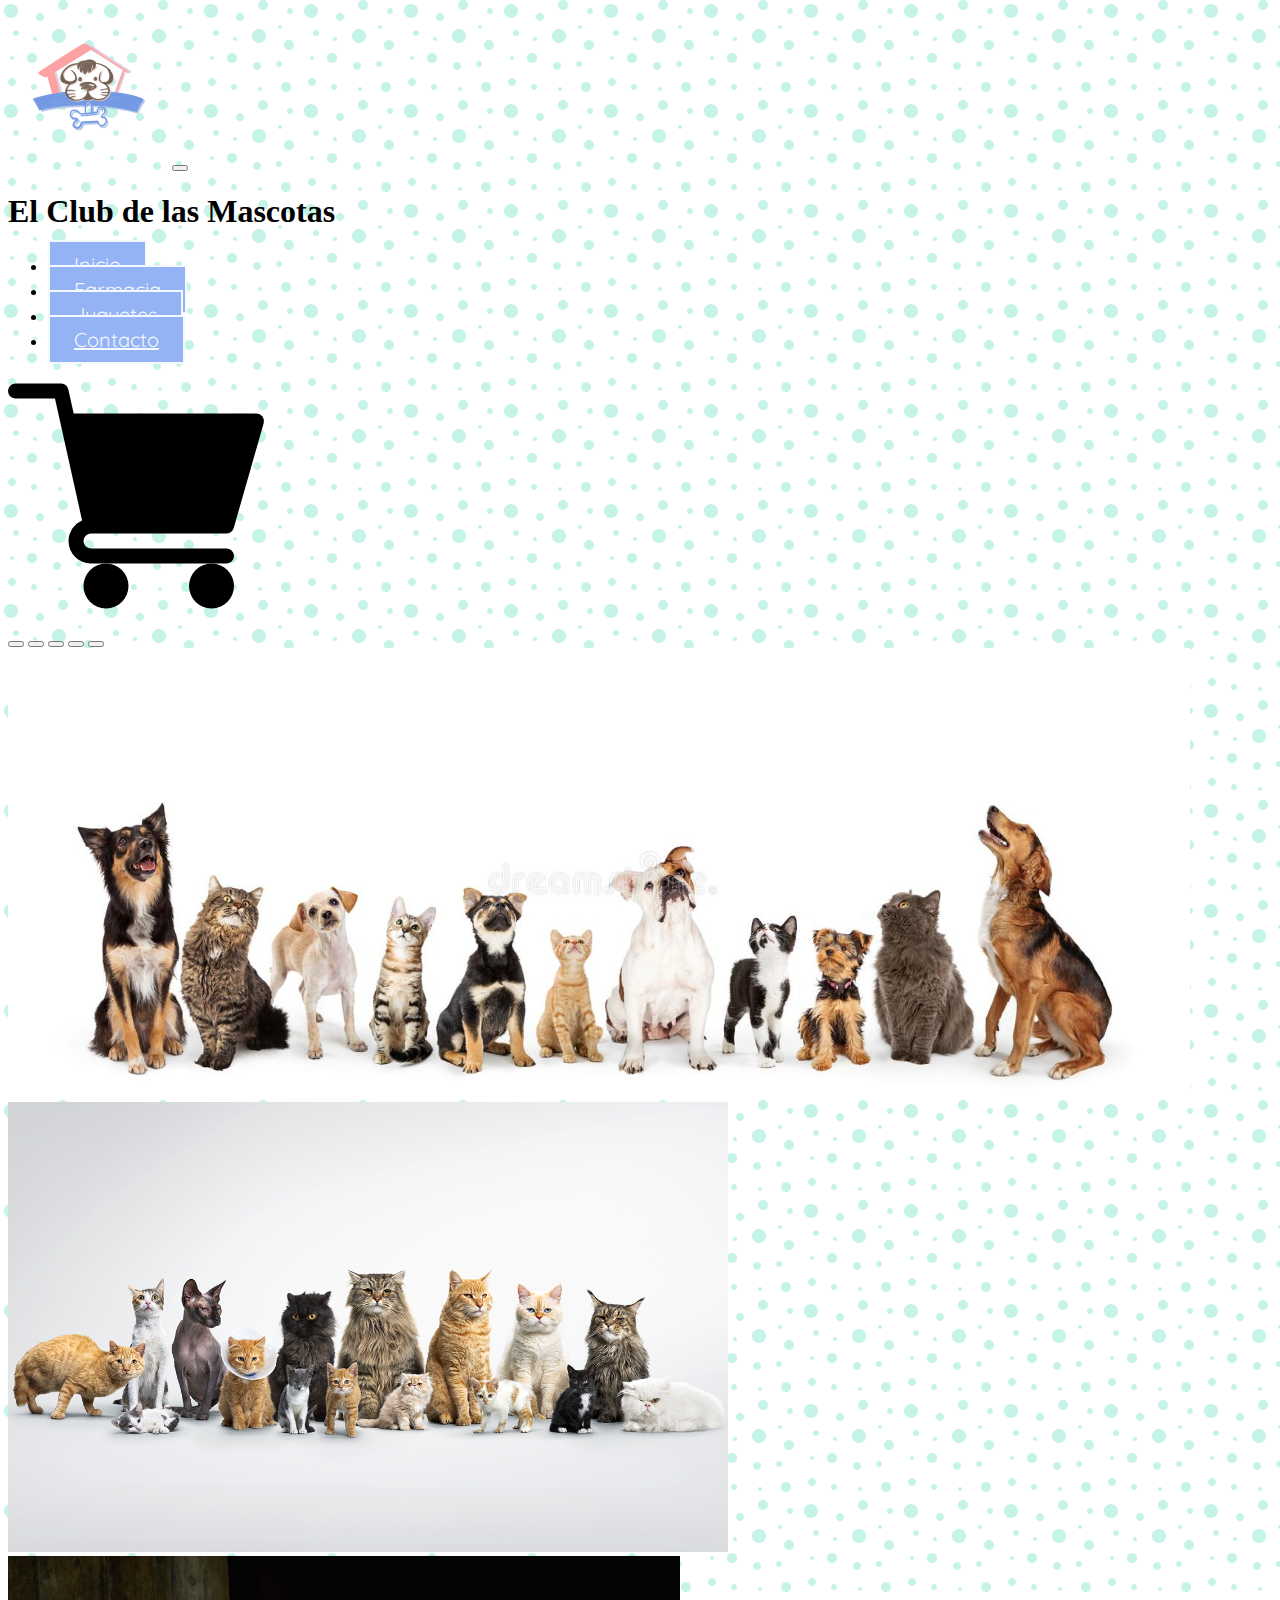
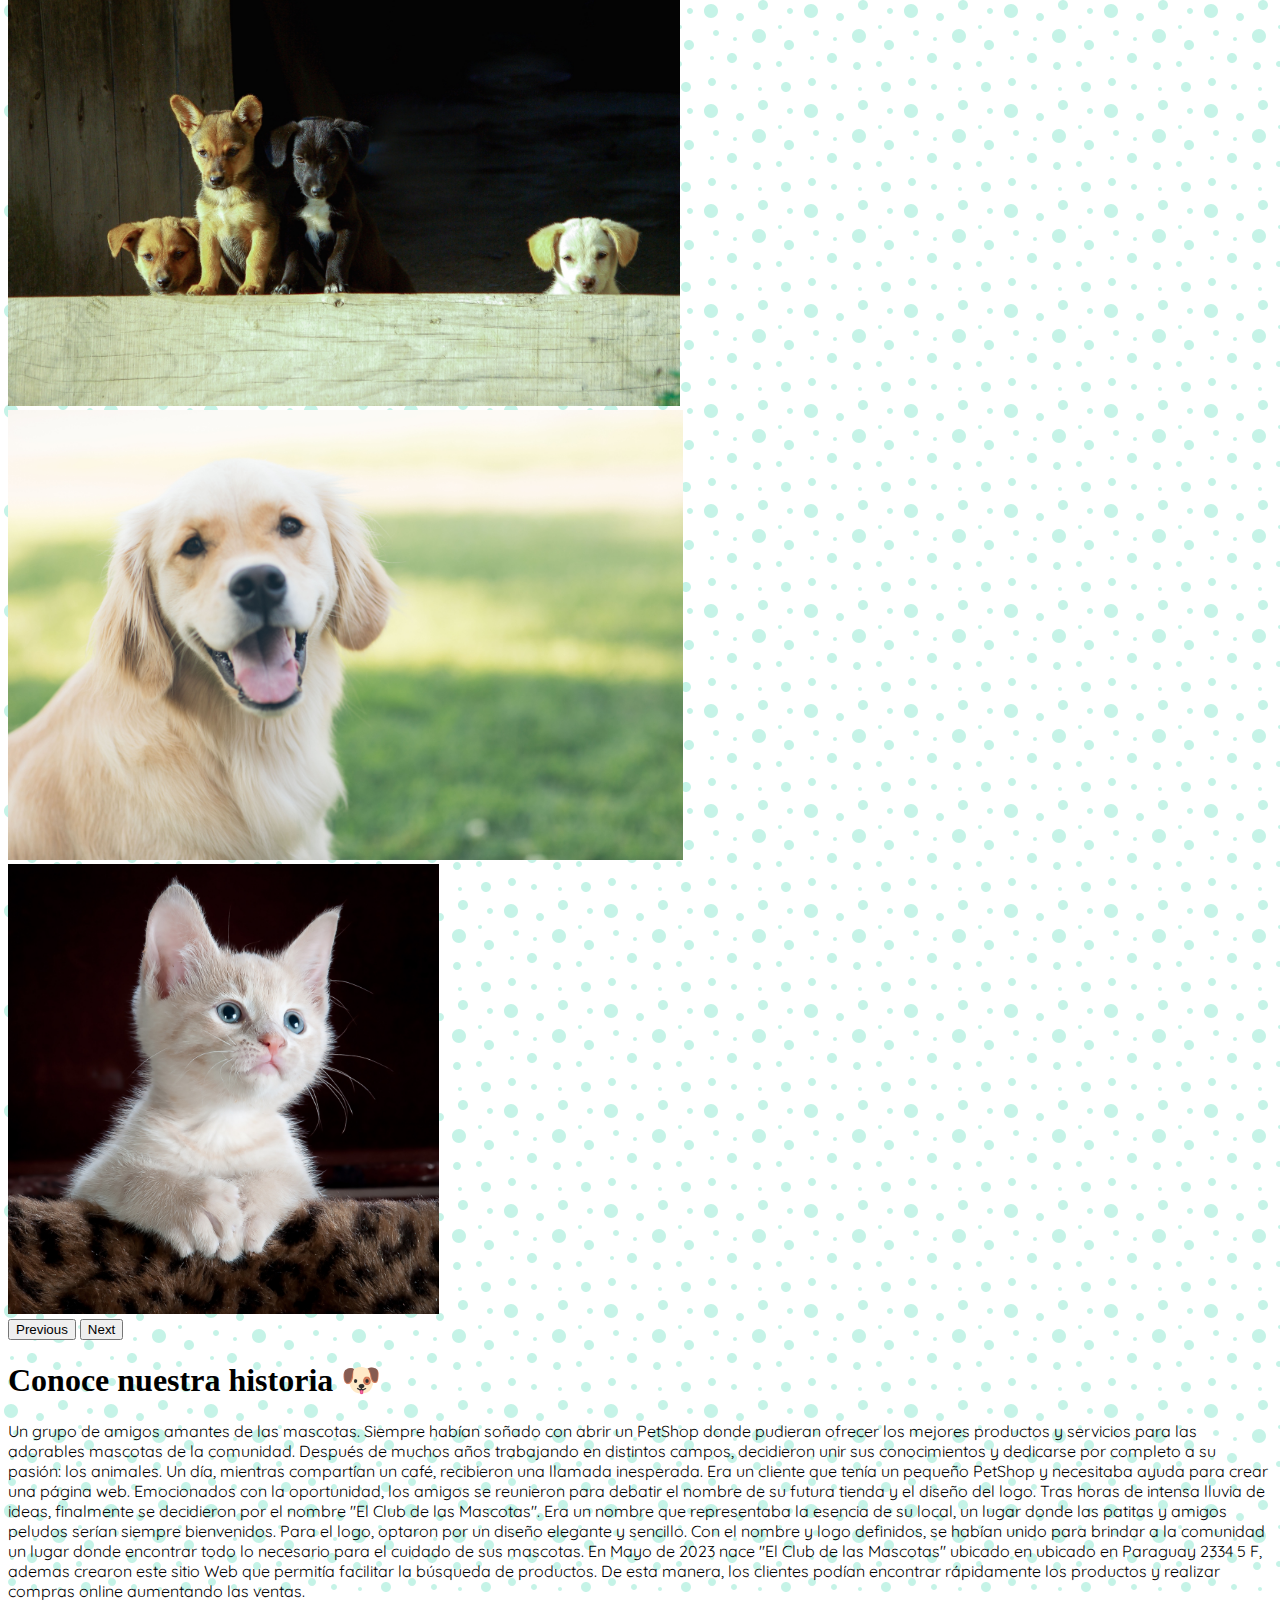
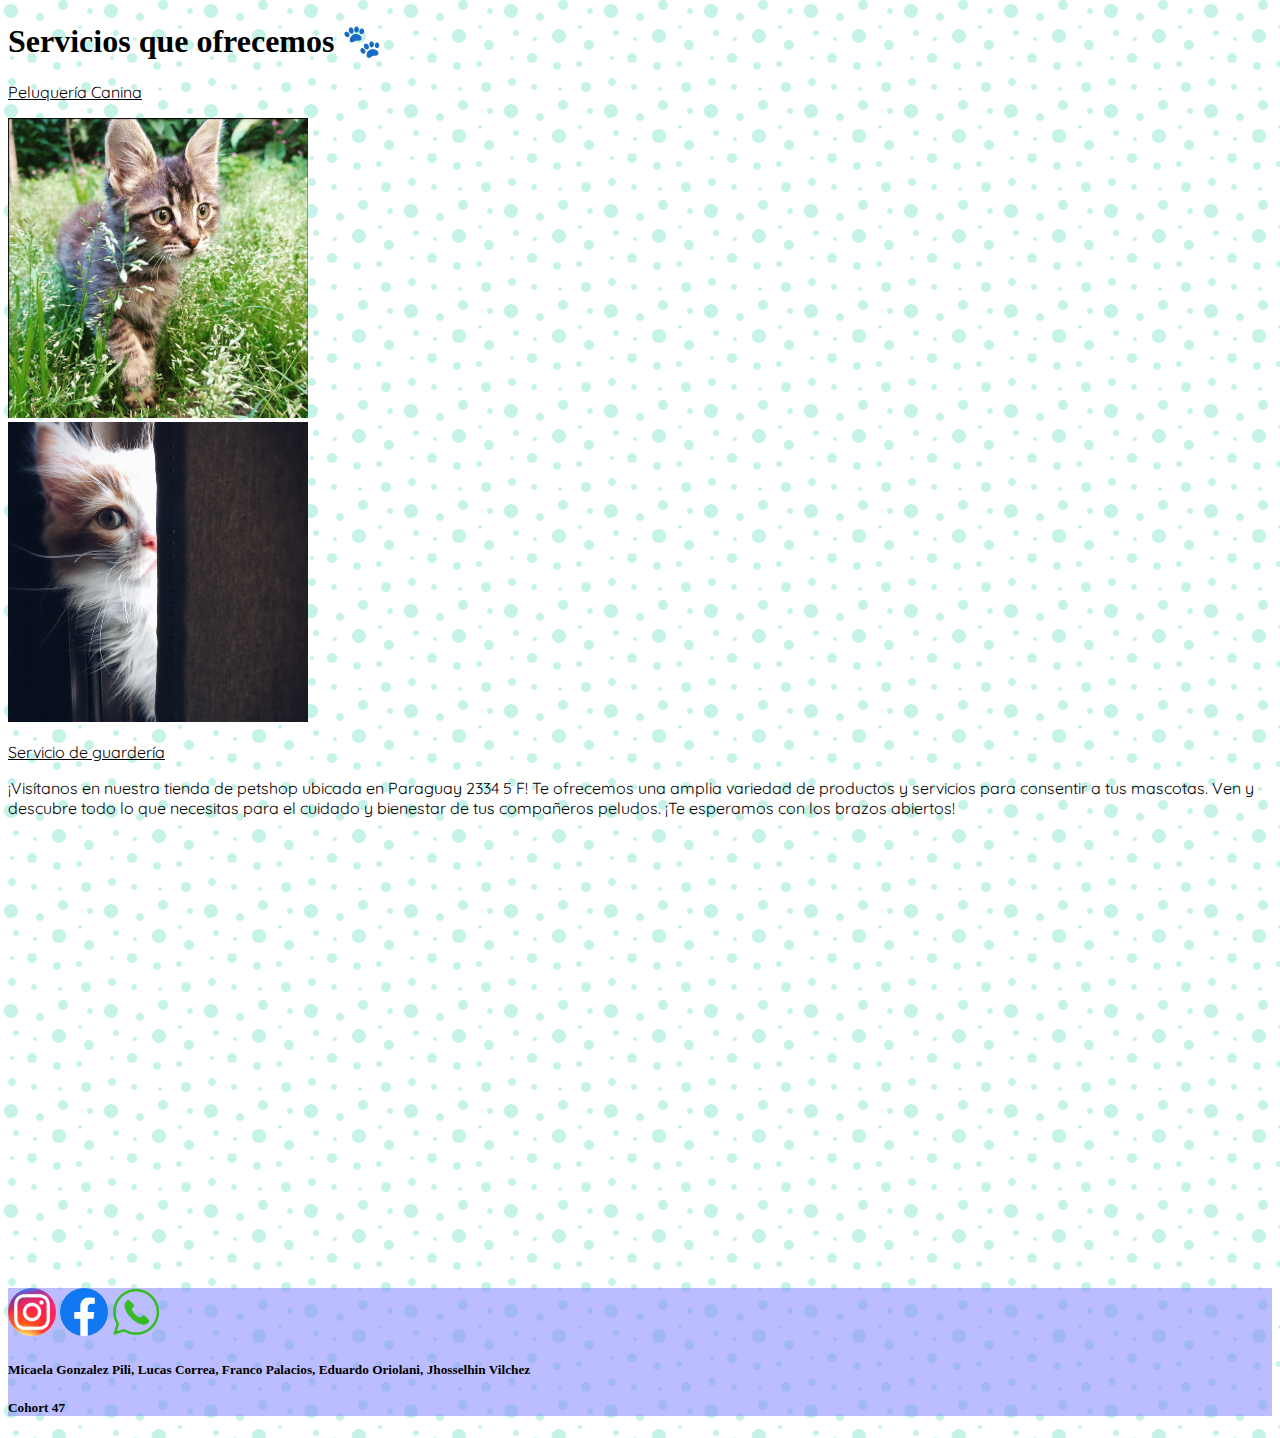
<file: index.html>
<!DOCTYPE html>
<html lang="en">

<head>
    <meta charset="UTF-8">
    <meta http-equiv="X-UA-Compatible" content="IE=edge">
    <meta name="viewport" content="width=device-width, initial-scale=1.0">
    <title>PetShop | Inicio</title>

    <link rel="shortcut icon" href="./assets/img/img/paws.png" type="image/x-icon">
    <link href="https://cdn.jsdelivr.net/npm/bootstrap@5.3.0-alpha3/dist/css/bootstrap.min.css" rel="stylesheet"
        integrity="sha384-KK94CHFLLe+nY2dmCWGMq91rCGa5gtU4mk92HdvYe+M/SXH301p5ILy+dN9+nJOZ" crossorigin="anonymous">
    <link rel="stylesheet" href="./assets/pages/style/style.css">    

    <link rel="preconnect" href="https://fonts.googleapis.com">
    <link rel="preconnect" href="https://fonts.gstatic.com" crossorigin>
    <link href="https://fonts.googleapis.com/css2?family=Quicksand:wght@400;600&display=swap" rel="stylesheet">
    <link href="https://fonts.googleapis.com/css2?family=Chewy&family=Quicksand:wght@400;600&display=swap"
        rel="stylesheet">
</head>

<body>
    <header class="back">
        <nav class="navbar navbar-expand-lg d-flex justify-content-center col-12">
            <div class="container-fluid justify-content-between">

                <img src="./assets/img/img/logo.png" alt="logo" class="mw-25 mh-25">
                
                <button class="navbar-toggler" type="button" data-bs-toggle="collapse"
                    data-bs-target="#navbarSupportedContent" aria-controls="navbarSupportedContent"
                    aria-expanded="false" aria-label="Toggle navigation">
                    <span class="navbar-toggler-icon"></span>
                </button>

                <h1>El Club de las Mascotas</h1>

                <div class="collapse navbar-collapse flex-grow-0 justify-content-center align-items-center "
                    id="navbarSupportedContent">
                    <ul class="navbar-nav mb-2 mb-lg-0">
                        <li class="nav-item">
                            <a class="nav-link active boton4 rounded" aria-current="page" href="#">Inicio</a>
                        </li>
                        <li class="nav-item">
                            <a class="nav-link active boton4 rounded" aria-current="page"
                                href="./assets/pages/farmacia.html">Farmacia</a>
                        </li>
                        <li class="nav-item">
                            <a class="nav-link active boton4 rounded" aria-current="page" href="./assets/pages/juguetes.html">Juguetes</a>
                        </li>
                        <li class="nav-item">
                            <a class="nav-link active boton4 rounded" aria-current="page"
                                href="./assets/pages/contacto.html">Contacto</a>
                        </li>
                    </ul>
                    <a href="./assets/pages/carrito.html"><img src="./assets/img/img/1170627.png" class="navbar-toggler-icon mw-25 mh-25" type="button"></a>

                </div>
            </div>
        </nav>
        <!-- <img src="../assets/img/border-removebg-preview.png" alt="" id="borde"> -->
    </header>
    <main>
        <!-- Carousel -->
        <div id="carouselExampleCaptions" class="carousel slide min-vh-25" data-bs-ride="carousel">
            <div class="carousel-indicators">
                <button type="button" data-bs-target="#carouselExampleCaptions" data-bs-slide-to="0" class="active" aria-current="true" aria-label="Slide 1"></button>
                <button type="button" data-bs-target="#carouselExampleCaptions" data-bs-slide-to="1" aria-label="Slide 2"></button>
                <button type="button" data-bs-target="#carouselExampleCaptions" data-bs-slide-to="2" aria-label="Slide 3"></button>
                <button type="button" data-bs-target="#carouselExampleCaptions" data-bs-slide-to="3" aria-label="Slide 3"></button>
                <button type="button" data-bs-target="#carouselExampleCaptions" data-bs-slide-to="4" aria-label="Slide 3"></button>
            </div>
            <div class="carousel-inner h-30">
                <div class="carousel-item">
                    <img src="./assets/img/img/perros-y-gatos-mirando-hacia-arriba-en-un-banner-web-155962083.jpg" class="d-block w-100" alt="michismirando" id="imagenCarousel">
                    <div class="carousel-caption d-none d-md-block">
                    </div>
                </div>
                <div class="carousel-item">
                    <img src="./assets/img/img/banner_2.png" class="d-block w-100" alt="banner_2" id="imagenCarousel">
                    <div class="carousel-caption d-none d-md-block">
                    </div>
                </div>
                <div class="carousel-item active">
                    <img src="./assets/img/img/perritos.jpg" class="d-block w-100" alt="perritos">
                    <div class="carousel-caption d-none d-md-block">
                        <!-- <h5>First slide label</h5>
                        <p>Some representative placeholder content for the first slide.</p> -->
                    </div>
                </div>
                <div class="carousel-item">
                    <img src="./assets/img/img/golden.jpg" class="d-block w-100" alt="golden">
                    <div class="carousel-caption d-none d-md-block">
                    </div>
                </div>
                <div class="carousel-item">
                    <img src="./assets/img/img/gato2.jpg" class="d-block w-100" alt="michi Nico">
                    <div class="carousel-caption d-none d-md-block">
                    </div>
                </div>               
                
            </div>
            <button class="carousel-control-prev" type="button" data-bs-target="#carouselExampleCaptions" data-bs-slide="prev">
                <span class="carousel-control-prev-icon" aria-hidden="true"></span>
                <span class="visually-hidden">Previous</span>
            </button>
            <button class="carousel-control-next" type="button" data-bs-target="#carouselExampleCaptions" data-bs-slide="next">
                <span class="carousel-control-next-icon" aria-hidden="true"></span>
                <span class="visually-hidden">Next</span>
            </button>
        </div>

         <!-- Article Historia Petshop -->
         <article>
            <div class="container">
              <h1 class="text-center mt-5">Conoce nuestra historia 🐶</h1>
              <p class="text-dark fs-5 mt-4">Un grupo de amigos amantes de las mascotas. Siempre habían soñado con abrir un PetShop donde pudieran ofrecer los mejores productos y servicios para las adorables mascotas de la comunidad. Después de muchos años trabajando en distintos campos, decidieron unir sus conocimientos y dedicarse por completo a su pasión: los animales.
                
                Un día, mientras compartían un café, recibieron una llamada inesperada. Era un cliente que tenía un pequeño PetShop y necesitaba ayuda para crear una página web. Emocionados con la oportunidad, los amigos se reunieron para debatir el nombre de su futura tienda y el diseño del logo.
                
                Tras horas de intensa lluvia de ideas, finalmente se decidieron por el nombre "El Club de las Mascotas". Era un nombre que representaba la esencia de su local, un lugar donde las patitas y amigos peludos serían siempre bienvenidos. Para el logo, optaron por un diseño elegante y sencillo.
                
                Con el nombre y logo definidos, se habían unido para brindar a la comunidad un lugar donde encontrar todo lo necesario para el cuidado de sus mascotas.
                
                En Mayo de 2023 nace "El Club de las Mascotas" ubicado en ubicado en Paraguay 2334 5 F, ademas crearon este sitio Web que permitía facilitar la búsqueda de productos. De esta manera, los clientes podían encontrar rápidamente los productos y realizar compras online aumentando las ventas.
                </p>
            </div>
        </article>
        
        <!-- Servicios PetShop -->
        <div class="container">
             <h1 class="text-center mt-5" >Servicios que ofrecemos 🐾</h1>
            <div class="row mt-4">
              <div class="col-md-6 d-flex align-items-center justify-content-center">
                <div class="text-center">
                  <p class="text-dark fs-5" id="peluqueria">Peluquería Canina</p>
                </div>
              </div>
              <div class="col-md-6 d-flex align-items-center justify-content-center">
                <img src="./assets/img/img/michi Nico.png" alt="michiNico" class="img-fluid rounded-circle" id="imgServicios">
              </div>
            </div>
            <div class="row mt-4">
                <div class="col-md-6 d-flex align-items-center justify-content-center">
                    <img src="./assets/img/img/gato1.jpg" alt="gato1" class="img-fluid rounded-circle" id="imgServicios">
                </div>
              <div class="col-md-6 d-flex align-items-center justify-content-center">
                <div class="text-center">
                  <p class="text-dark fs-5" id="guarderia">Servicio de guardería</p>
                </div>
              </div>
            </div>
        </div>
          
        <!-- Ubicación -->
        <div class="container">
            <div class="row">
              <div class="col text-center align-self-center">
                <p class="text-dark fs-5">¡Visítanos en nuestra tienda de petshop ubicada en Paraguay 2334 5 F! Te ofrecemos una amplia variedad de productos y servicios para consentir a tus mascotas. Ven y descubre todo lo que necesitas para el cuidado y bienestar de tus compañeros peludos. ¡Te esperamos con los brazos abiertos!</p>
              </div>
              <div class="col d-flex justify-content-center">
                <iframe src="https://www.google.com/maps/embed?pb=!1m18!1m12!1m3!1d3284.2424469151943!2d-58.403762205069654!3d-34.5980303118088!2m3!1f0!2f0!3f0!3m2!1i1024!2i768!4f13.1!3m3!1m2!1s0x95bcca9158e82c41%3A0x6a1cd58fa7e6383d!2sParaguay%202334%205%20f%2C%20C1121ABL%20CABA!5e0!3m2!1ses!2sar!4v1684970745223!5m2!1ses!2sar" width="600" height="450" style="border:0;" allowfullscreen="" loading="lazy" referrerpolicy="no-referrer-when-downgrade"></iframe>
              </div>
            </div>
        </div>
             
    </main>
    <footer class="d-flex justify-content-between mt-3">
        <div class="redes d-flex justify-content-evenly gap-4 ms-2 ">

            <img src="./assets/img/img/ig logo.png" alt="ig logo">
            <img src="./assets/img/img/fb logo.png" alt="fb logo">
            <img src="./assets/img/img/wp logo.png" alt="wp logo">


        </div>
        <article class="d-flex flex-column align-items-center justify-content-center me-3">
            <h5>Micaela Gonzalez Pili, Lucas Correa, Franco Palacios, Eduardo Oriolani, Jhosselhin Vilchez</h5>
            <h5 class="align-self-center">Cohort 47</h5>
        </article>
    </footer>

    <script src="https://cdn.jsdelivr.net/npm/bootstrap@5.3.0-alpha3/dist/js/bootstrap.bundle.min.js"
        integrity="sha384-ENjdO4Dr2bkBIFxQpeoTz1HIcje39Wm4jDKdf19U8gI4ddQ3GYNS7NTKfAdVQSZe"
        crossorigin="anonymous"></script>
</body>
</html>
</file>
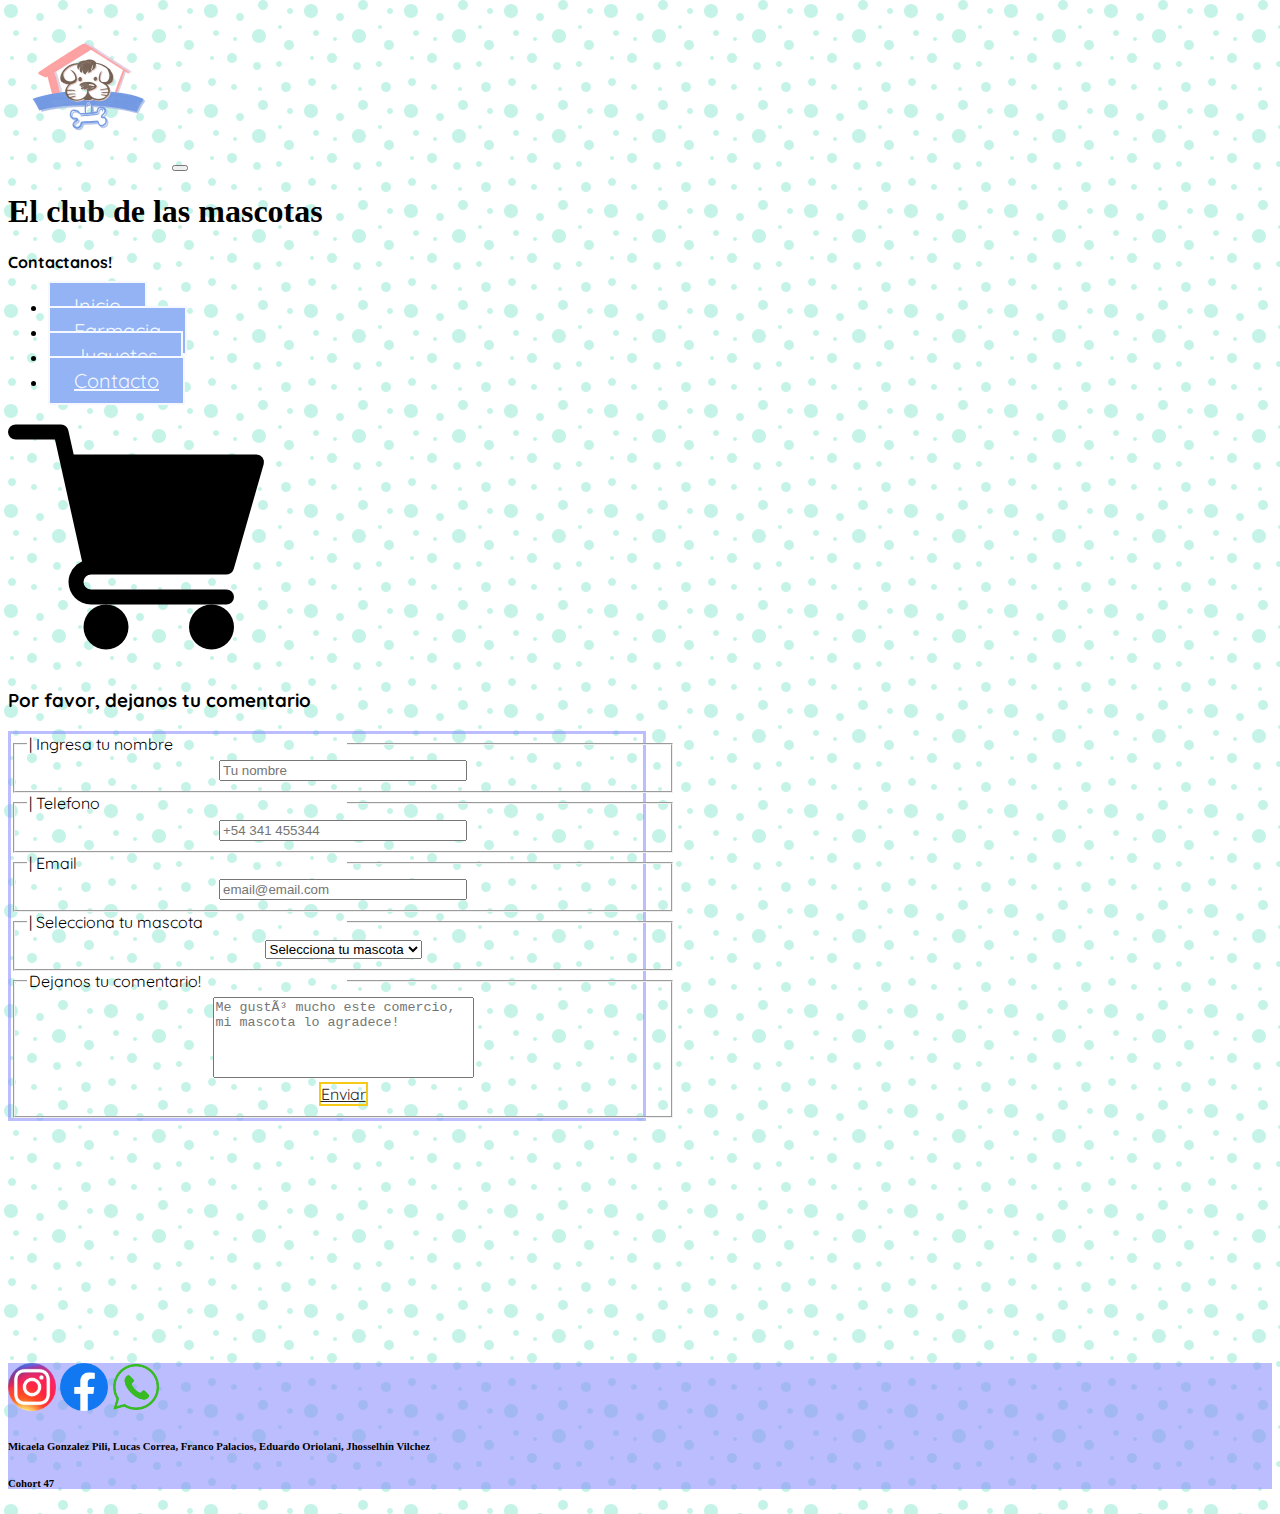
<file: assets/pages/contacto.html>
<!DOCTYPE html>
<html lang="en">
<head>
    <meta charset="UTF-8">
    <meta http-equiv="X-UA-Compatible" content="IE=edge">
    <meta name="viewport" content="width=device-width, initial-scale=1.0">
    <link rel="shortcut icon" href="../assets/img/paws.png" type="image/x-icon">
    <link href="https://cdn.jsdelivr.net/npm/bootstrap@5.3.0-alpha3/dist/css/bootstrap.min.css" rel="stylesheet"
        integrity="sha384-KK94CHFLLe+nY2dmCWGMq91rCGa5gtU4mk92HdvYe+M/SXH301p5ILy+dN9+nJOZ" crossorigin="anonymous">
    <link rel="stylesheet" href="../pages/style/style.css">
    <link rel="preconnect" href="https://fonts.googleapis.com">
    <link rel="preconnect" href="https://fonts.gstatic.com" crossorigin>
    <link href="https://fonts.googleapis.com/css2?family=Quicksand:wght@400;600&display=swap" rel="stylesheet">    
    <link href="https://fonts.googleapis.com/css2?family=Chewy&family=Quicksand:wght@400;600&display=swap"
        rel="stylesheet">
    <link rel="stylesheet" href="../pages/style/contact.css">
    <title>PetShop | Contacto</title>
</head>
<body>
    <header class="back">
        <nav class="navbar navbar-expand-lg d-flex justify-content-center col-12">
            <div class="container-fluid justify-content-between">

                <img src="../img/img/logo.png" alt="logo" class="mw-25 mh-25">
                <button class="navbar-toggler" type="button" data-bs-toggle="collapse"
                    data-bs-target="#navbarSupportedContent" aria-controls="navbarSupportedContent"
                    aria-expanded="false" aria-label="Toggle navigation">
                    <span class="navbar-toggler-icon"></span>
                </button>
                <div class="d-flex flex-column">
                    <h1>El club de las mascotas</h1>
                    <h4>Contactanos!</h4>
                </div>
                <div class="collapse navbar-collapse flex-grow-0 justify-content-center align-items-center "
                    id="navbarSupportedContent">
                    <ul class="navbar-nav mb-2 mb-lg-0">
                        <li class="nav-item">
                            <a class="nav-link active boton4 rounded" aria-current="page" href="../../index.html">Inicio</a>
                        </li>
                        <li class="nav-item">
                            <a class="nav-link active boton4 rounded" aria-current="page"
                                href="./farmacia.html">Farmacia</a>
                        </li>
                        <li class="nav-item">
                            <a class="nav-link active boton4 rounded" aria-current="page"
                                href="./juguetes.html">Juguetes</a>
                        </li>
                        <li class="nav-item">
                            <a class="nav-link active boton4 rounded" aria-current="page"
                                href="./contacto.html">Contacto</a>
                        </li>
                    </ul>
                    <a href="./carrito.html"><img src="../img/img/1170627.png" class="navbar-toggler-icon mw-25 mh-25" type="button"></a>

                </div>
            </div>
        </nav>
       <!--  <img src="../assets/img/border-removebg-preview.png" alt="" id="borde"> -->
    </header>
    <main>
        <section class="d-flex flex-column align-items-center mt-4 mb-4">
            <h3 class="mt-3">Por favor, dejanos tu comentario</h3>
            <form action="" class="d-flex flex-column mt-4" onsubmit="event.preventDefault(); enviarFormulario();">
                <fieldset class="pt-2">
                    <legend>| Ingresa tu nombre</legend>
                    <label class="p-2" for="name">
                        <input type="text" placeholder="Tu nombre">
                    </label>
                </fieldset>
                    <fieldset class="pt-2">
                    <legend>| Telefono</legend>
                    <label class="p-2" for="telefono">
                        <input type="text" placeholder="+54 341 455344">
                    </label>
                </fieldset>
                <fieldset class="pt-2">
                    <legend>| Email</legend>
                    <label for="email" class="p-2">
                        <input type="email" name="email" id="email" placeholder="email@email.com">
                    </label>
                </fieldset>
                <fieldset class="pt-2">
                    <legend>| Selecciona tu mascota</legend>
                    <label class="p-2" for="mascotas">
                        <select name="mascotas" id="select-mascotas">
                            <option value=" ">Selecciona tu mascota</option>
                            <option>Perro</option>
                            <option>Gato</option>
                            <option>Loro</option>
                            <option>Tortuga</option>
                            <option>Hamster</option>
                        </select>
                    </label>
                </fieldset>
                <fieldset>
                    <legend class="text-center">Dejanos tu comentario!</legend>
                    <label for="comentario">
                        <textarea name="comentario" id="comentario" cols="30" rows="5" placeholder="Me gustÃ³ mucho este comercio, mi mascota lo agradece!"></textarea>
                    </label>
                    <div class="col-md-3 col-sm-3 col-xs-6 mb-2">
                        <a href="#" class="btn btn-sm animated-button thar-one" id="button" onclick="enviarFormulario()">Enviar</a>
                      </div>
                      
                </fieldset>

            </form>
            <div id="myModal" class="modal">
                <div class="modal-content">
                  <span class="close" onclick="cerrarModal()">&times;</span>
                  <p>Gracias por enviar tu comentario. Nos pondremos en contacto contigo pronto.</p>
                </div>
              </div>
              
        </section>
    </main>

    <footer class="d-flex justify-content-between mt-3">
        <div class="redes d-flex justify-content-evenly gap-4 ms-2 ">
            <img src="../img/img/ig logo.png" alt="ig logo">
            <img src="../img/img/fb logo.png" alt="fb logo">
            <img src="../img/img/wp logo.png" alt="wp logo">
        </div>
        <article class="d-flex flex-column align-items-center justify-content-center me-3">
            <h6>Micaela Gonzalez Pili, Lucas Correa, Franco Palacios, Eduardo Oriolani, Jhosselhin Vilchez</h6>
            <h6 class="align-self-center">Cohort 47</h6>
        </article>
    </footer>
    <script src="https://cdn.jsdelivr.net/npm/bootstrap@5.3.0-alpha3/dist/js/bootstrap.bundle.min.js"
        integrity="sha384-ENjdO4Dr2bkBIFxQpeoTz1HIcje39Wm4jDKdf19U8gI4ddQ3GYNS7NTKfAdVQSZe"
        crossorigin="anonymous"></script>
    <script src="./js/contacto.js"></script>
</body>
</html>
</file>
<file: assets/pages/style/style.css>
h6{
    font-family: 'Chewy', cursive;
}

body{
    background-image: url("data:image/svg+xml,%3Csvg width='100' height='100' viewBox='0 0 100 100' xmlns='http://www.w3.org/2000/svg'%3E%3Cpath d='M11 18c3.866 0 7-3.134 7-7s-3.134-7-7-7-7 3.134-7 7 3.134 7 7 7zm48 25c3.866 0 7-3.134 7-7s-3.134-7-7-7-7 3.134-7 7 3.134 7 7 7zm-43-7c1.657 0 3-1.343 3-3s-1.343-3-3-3-3 1.343-3 3 1.343 3 3 3zm63 31c1.657 0 3-1.343 3-3s-1.343-3-3-3-3 1.343-3 3 1.343 3 3 3zM34 90c1.657 0 3-1.343 3-3s-1.343-3-3-3-3 1.343-3 3 1.343 3 3 3zm56-76c1.657 0 3-1.343 3-3s-1.343-3-3-3-3 1.343-3 3 1.343 3 3 3zM12 86c2.21 0 4-1.79 4-4s-1.79-4-4-4-4 1.79-4 4 1.79 4 4 4zm28-65c2.21 0 4-1.79 4-4s-1.79-4-4-4-4 1.79-4 4 1.79 4 4 4zm23-11c2.76 0 5-2.24 5-5s-2.24-5-5-5-5 2.24-5 5 2.24 5 5 5zm-6 60c2.21 0 4-1.79 4-4s-1.79-4-4-4-4 1.79-4 4 1.79 4 4 4zm29 22c2.76 0 5-2.24 5-5s-2.24-5-5-5-5 2.24-5 5 2.24 5 5 5zM32 63c2.76 0 5-2.24 5-5s-2.24-5-5-5-5 2.24-5 5 2.24 5 5 5zm57-13c2.76 0 5-2.24 5-5s-2.24-5-5-5-5 2.24-5 5 2.24 5 5 5zm-9-21c1.105 0 2-.895 2-2s-.895-2-2-2-2 .895-2 2 .895 2 2 2zM60 91c1.105 0 2-.895 2-2s-.895-2-2-2-2 .895-2 2 .895 2 2 2zM35 41c1.105 0 2-.895 2-2s-.895-2-2-2-2 .895-2 2 .895 2 2 2zM12 60c1.105 0 2-.895 2-2s-.895-2-2-2-2 .895-2 2 .895 2 2 2z' fill='%236fe1c2' fill-opacity='0.4' fill-rule='evenodd'/%3E%3C/svg%3E");;
    
}
header{
    min-height: 15vh;
    font-family: 'Quicksand', sans-serif;
    /* border-bottom: 2px dashed #9392eb; */   
   position: relative;
    
   
}
#borde{
    position: absolute;
    object-fit: contain;    
    background-repeat: repeat;
    width: 100%;
    height: 3rem;
}
main{
    min-height: 75vh;
    font-family: 'Quicksand', sans-serif;
}
footer{
    min-height:10vh;
    background-color: #8688fd8e;
}
.boton4 {
    color: rgba(255, 255, 255, 0.9) !important;
    font-size: 20px;
    font-weight: 400;
    padding: 0.5em 1.2em;
    background: #94b3f5;
    border: 2px solid;
    /* border-color: #f3afaa; */
    border-radius: 5rem solid #f3afaa ;
    position: relative;
    margin-right: 2rem;
  }
.boton4:hover {
    color: rgba(255, 255, 255, 1) !important;
    box-shadow: 0 4px 16px rgb(110, 198, 233);
    transition: all 0.2s ease;
  }
.redes img{
    width: 3rem;
    object-fit: contain;
}

.carousel-inner img {
    height: 50vh;
    object-fit: cover;
    object-position: 50% 30%;
}

#imgServicios{
    height: 300px;
    width: 300px;
    object-fit: cover;
}


#imagenCarousel{
    object-fit: cover;
    object-position: 50% 60%;
}
h1, h5{
    font-family: 'Chewy', cursive;
}
#peluqueria, #guarderia{
    text-decoration: underline
}

#imgServicios:hover{
    box-Shadow: 0px 0px 30px rgba(0, 0, 0, 0.3);
    transform : scale(1.05);
    transition: all 0.3s ease;
  }

#imgServicios:hover{
    box-Shadow:'0px 0px 20px rgba(0, 0, 0, 0.2)';
    transform: 'scale(1)';
    transition: 'all 0.3s ease';
  
}
/* #footerLetra, #titulo{
    font-family: 'Chewy', cursive;
} */
</file>
<file: assets/pages/style/contact.css>
form {
    width: 50%;
    align-items: center;
    border: 3px solid #8688fd8e;
}
form legend {
    width: 50%;

}
input {
    min-width: 15rem;
}
textarea{
    resize: none;
}
fieldset{
    display: flex;
    flex-direction: column;
    width: 100%;
    align-items: center;
}
.modal {
    display: none;
    position: fixed;
    z-index: 1;
    left: 0;
    top: 0;
    width: 100%;
    height: 100%;
    overflow: auto;
    background-color: rgba(0, 0, 0, 0.5);
  }

  .modal-content {
    background-color: #fefefe;
    margin: 15% auto;
    padding: 20px;
    border: 1px solid #888;
    width: 70%;
  }

  .close {
    color: #aaa;
    float: right;
    font-size: 28px;
    font-weight: bold;
    cursor: pointer;
  }

  .close:hover,
  .close:focus {
    color: black;
    text-decoration: none;
    cursor: pointer;
  }


a.animated-button.thar-one {
	color: #302525;
	cursor: pointer;
	display: block;
	position: relative;
	border: 2px solid #F7CA18;
	transition: all 0.4s cubic-bezier(0.215, 0.61, 0.355, 1) 0s;
}
a.animated-button.thar-one:hover {
	color: #000 !important;
	background-color: transparent;
	text-shadow: none;
}
a.animated-button.thar-one:hover:before {
	bottom: 0%;
	top: auto;
	height: 100%;
}
a.animated-button.thar-one:before {
	display: block;
	position: absolute;
	left: 0px;
	top: 0px;
	height: 0px;
	width: 100%;
	z-index: -1;
	content: '';
	color: #000 !important;
	background: #F7CA18;
	transition: all 0.4s cubic-bezier(0.215, 0.61, 0.355, 1) 0s;
}

@media screen and (max-width : 768px){
    form{
        width: 90% !important;
    }
    h3{
        text-align: center;
    }
}
</file>
